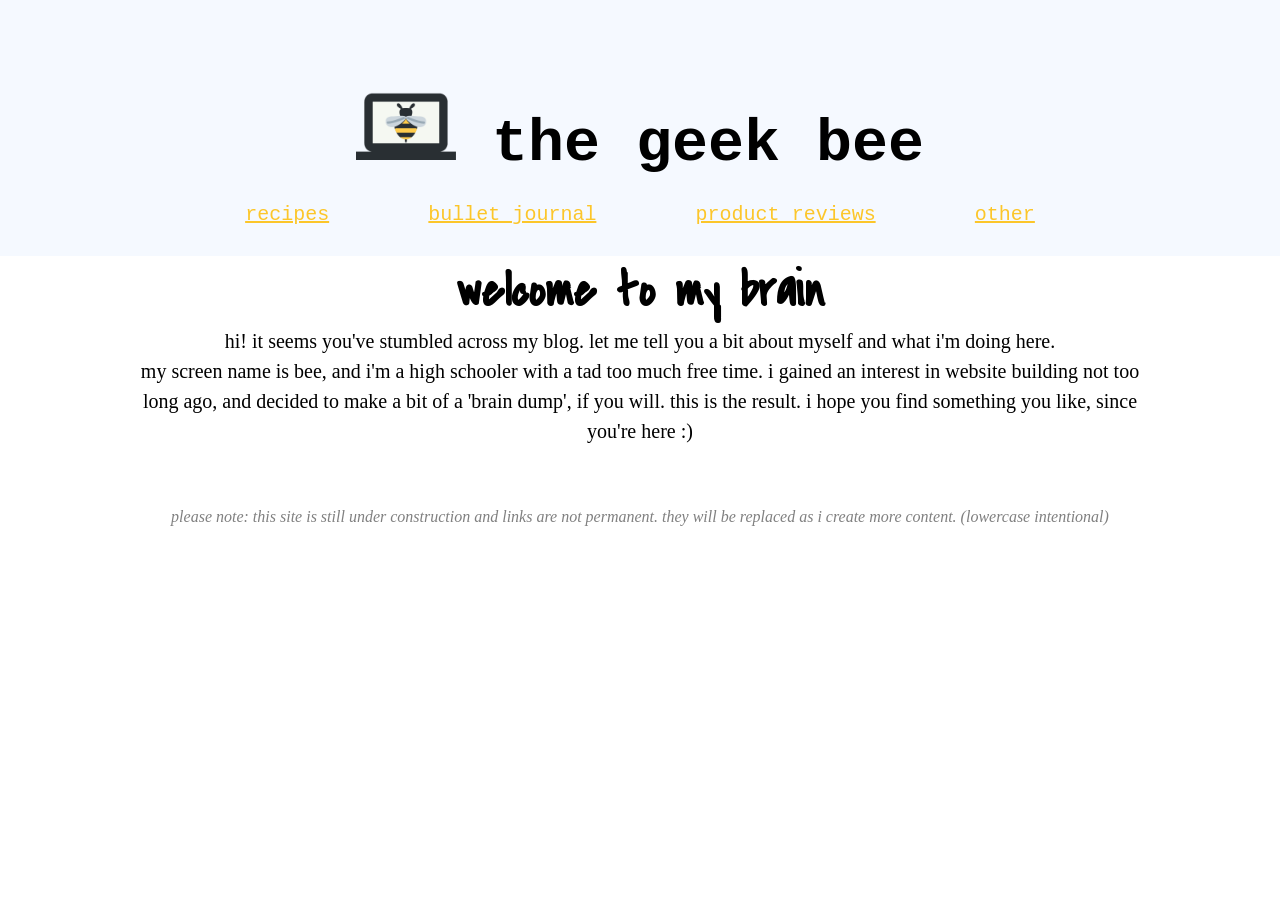
<file: index.html>
<!DOCTYPE html>
<html>
<head>
	<title>the geek bee</title>
	<link rel="icon" href="img/geekbee-logo.png">
	<link rel="stylesheet" type="text/css" href="css/blog.css">
	<link href="https://fonts.googleapis.com/css?family=Covered+By+Your+Grace|Inconsolata&display=swap" rel="stylesheet">
</head>
<body>
	<!-- header -->
	<header>
		<h1><img src="img/geekbee-low-go.png"> the geek bee</h1>

		<!-- directory -->

			<!-- recipes -->
			<div class="dropdown">
  				<a class="droplink" href="#">recipes</a>
  				<div class="dropdown-content">
  				<ul>
    				<li><a href="https://foodwithfeeling.com/dairy-free-creme-brulee/">dairy free creme brulee</a></li>
    				<li><a href="https://www.taste.com.au/recipes/chocolate-chip-cookies-2/1bfaa0e6-13b4-489d-bbd8-1cc5caf1fa32">choc chip cookies</a></li>
    				<li><a href="#">link 3</a></li>
    			</ul>
  				</div>
			</div>
			 &nbsp;&nbsp;&nbsp;&nbsp;&nbsp; 
			 <!-- bullet journal -->
			 <div class="dropdown">
  				<a class="droplink" href="#">bullet journal</a>
  				<div class="dropdown-content">
  				<ul>
    				<li><a href="https://www.youtube.com/watch?v=kphdaIjLpjg">amanda rach lee</a></li>
    				<li><a href="https://www.youtube.com/watch?v=Iid90ZpZ4rM">mihan journal</a></li>
    				<li><a href="https://www.youtube.com/watch?v=tSQUDZLEyNA">caitlin's corner</a></li>
    			</ul>
  				</div>
			</div>
			 &nbsp;&nbsp;&nbsp;&nbsp;&nbsp; 
			 <!-- product reviews -->
			<div class="dropdown">
  				<a class="droplink" href="#">product reviews</a>
  				<div class="dropdown-content">
  				<ul>
    				<li><a href="https://www.youtube.com/watch?v=5MtizjKNsdg">muji review (not mine)</a></li>
    				<li><a href="https://www.thesprucepets.com/best-cat-toys-4153336">cat toy review (also not mine)</a></li>
    				<li><a href="#">Link 3</a></li>
    			</ul>
  				</div>
			</div>
			 &nbsp;&nbsp;&nbsp;&nbsp;&nbsp; 
			<!-- other -->
			 <div class="dropdown">
  				<a class="droplink" href="#">other</a>
  				<div class="dropdown-content">
  				<ul>
    				<li><a href="https://www.amctheatres.com/amc-scene/the-best-way-to-rewatch-the-mcu">marvel movies in order</a></li>
    				<li><a href="#">Link 2</a></li>
    				<li><a href="#">Link 3</a></li>
    			</ul>
  				</div>
			</div>
	</header>

	<!-- main -->
	<main>
		<h2>welcome to my brain</h2>
		<p style="font-size: 20px">hi! it seems you've stumbled across my blog. let me tell you a bit about myself and what i'm doing here.<br>
		my screen name is bee, and i'm a high schooler with a tad too much free time. i gained an interest in website building not too long ago, and decided to make a bit of a 'brain dump', if you will. this is the result. i hope you find something you like, since you're here :)</p>
	</main>

	<footer>
		<p class=caption>please note: this site is still under construction and links are not permanent. they will be replaced as i create more content. (lowercase intentional)</p>
	</footer>

</body>
</html>
</file>
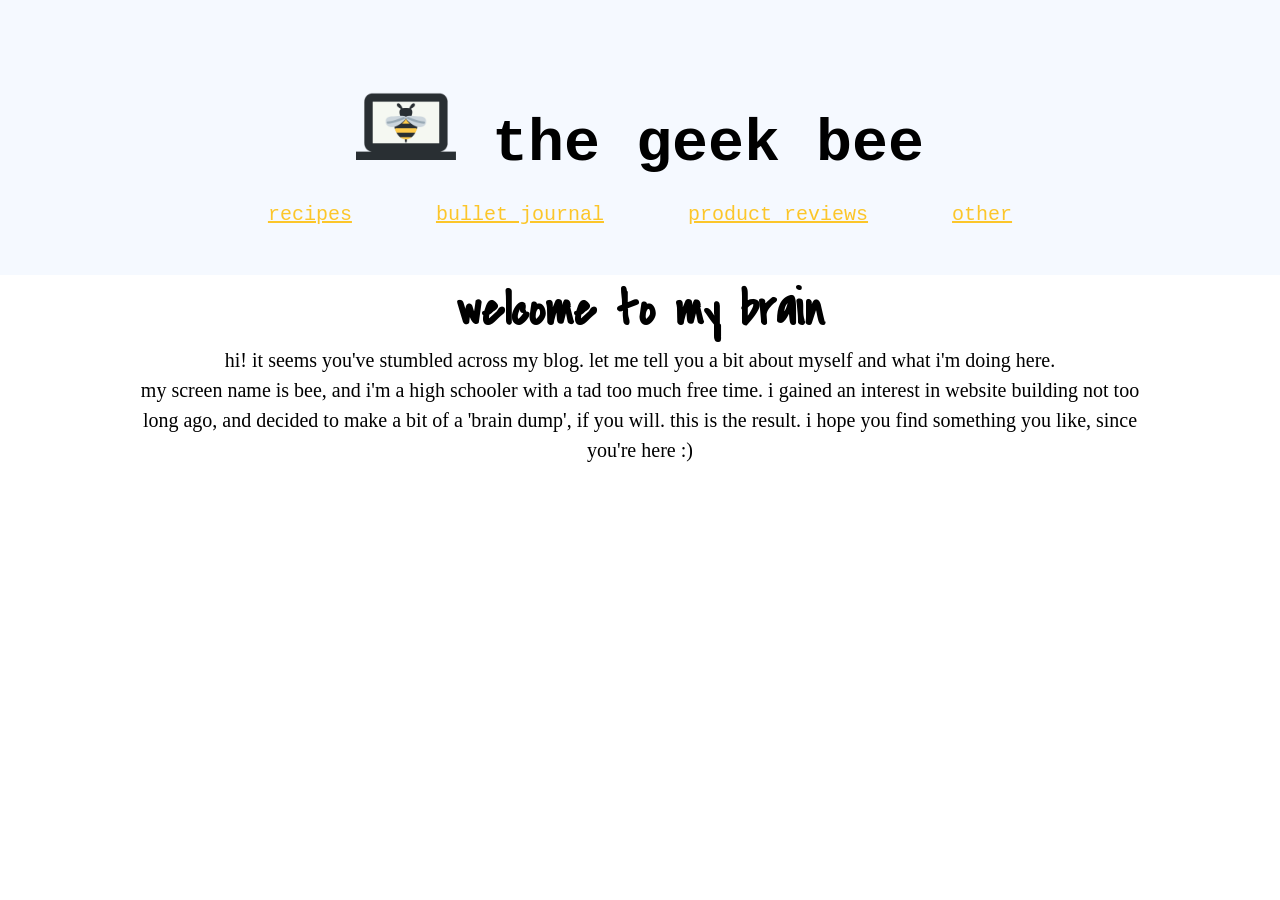
<file: first-blog-draft.html>
<!DOCTYPE html>
<html>
<head>
	<title>the geek bee</title>
	<link rel="icon" href="img/geekbee-logo.png">
	<link rel="stylesheet" type="text/css" href="css/blog.css">
	<link href="https://fonts.googleapis.com/css?family=Covered+By+Your+Grace|Inconsolata&display=swap" rel="stylesheet">
</head>
<body>
	<!-- header -->
	<header>
		<h1><img src="img/geekbee-low-go.png"> the geek bee</h1>
		<p style="font-size: 20px"><a href="https://www.taste.com.au/recipes/collections">recipes</a>
			 &nbsp;&nbsp;&nbsp;&nbsp;&nbsp; <a href="https://bulletjournal.com/">bullet journal</a>
			 &nbsp;&nbsp;&nbsp;&nbsp;&nbsp; <a href="https://www.youtube.com/watch?v=5MtizjKNsdg">product reviews</a>
			 &nbsp;&nbsp;&nbsp;&nbsp;&nbsp; <a href="https://www.amctheatres.com/amc-scene/the-best-way-to-rewatch-the-mcu">other</a>
	</header>

	<!-- main -->
	<main>
		<h2>welcome to my brain</h2>
		<p style="font-size: 20px">hi! it seems you've stumbled across my blog. let me tell you a bit about myself and what i'm doing here.<br>
		my screen name is bee, and i'm a high schooler with a tad too much free time. i gained an interest in website building not too long ago, and decided to make a bit of a 'brain dump', if you will. this is the result. i hope you find something you like, since you're here :)</p>
	</main>

</body>
</html>
</file>
<file: css/blog.css>
header{
	background-color: #F5F9FF;
	text-align: center;
	padding-top: 20px;
	padding-bottom: 25px;
	font-family: 'Courier', monospace;
}

h1 img{
	height: 100px;
	width: 100px;
}

h1{
	font-size: 60px;
}

h2{
	font-size: 50px;
	text-align: center;
	font-family: 'Covered By Your Grace', monospace;
	margin-top: 0;
	margin-bottom: 0;
}

a{
	color: #FCC62A;
	font-family: 'Courier New', monospace;
}

body{
	text-align: center;
	margin: 0;
	line-height: 30px;

}

main{
	max-width: 1000px;
	margin: 0 auto;
	padding: 20px;
}

.caption{
	font-style: italic;
	color: grey;
}

/* Dropdown Link */
.droplink {
  color: #FCC62A;
  padding: 16px;
  font-size: 20px;
  border: none;
}

/* The container <div> - needed to position the dropdown content */
.dropdown {
  position: relative;
  display: inline-block;
}

/* Dropdown Content (Hidden by Default) */
.dropdown-content {
  display: none;
  position: absolute;
  background-color: #F5F9FF;
  min-width: 160px;
  box-shadow: 0px 8px 16px 0px rgba(0,0,0,0.2);
  z-index: 1;
}

/* Show the dropdown menu on hover */
.dropdown:hover .dropdown-content {
	display: block;
}

/*list formatting*/
ul{
	list-style-type: circle;
}

/* Links inside the dropdown */
.dropdown-content a {
  color: black;
  text-decoration: none;
  display: block;
}

/* Change color of dropdown links on hover */
.dropdown-content a:hover {
	background-color: #ddd;
}

/* Change color of the dropdown link when the dropdown content is shown */
.dropdown:hover .droplink {
	color: #FFE18A;
}
</file>
